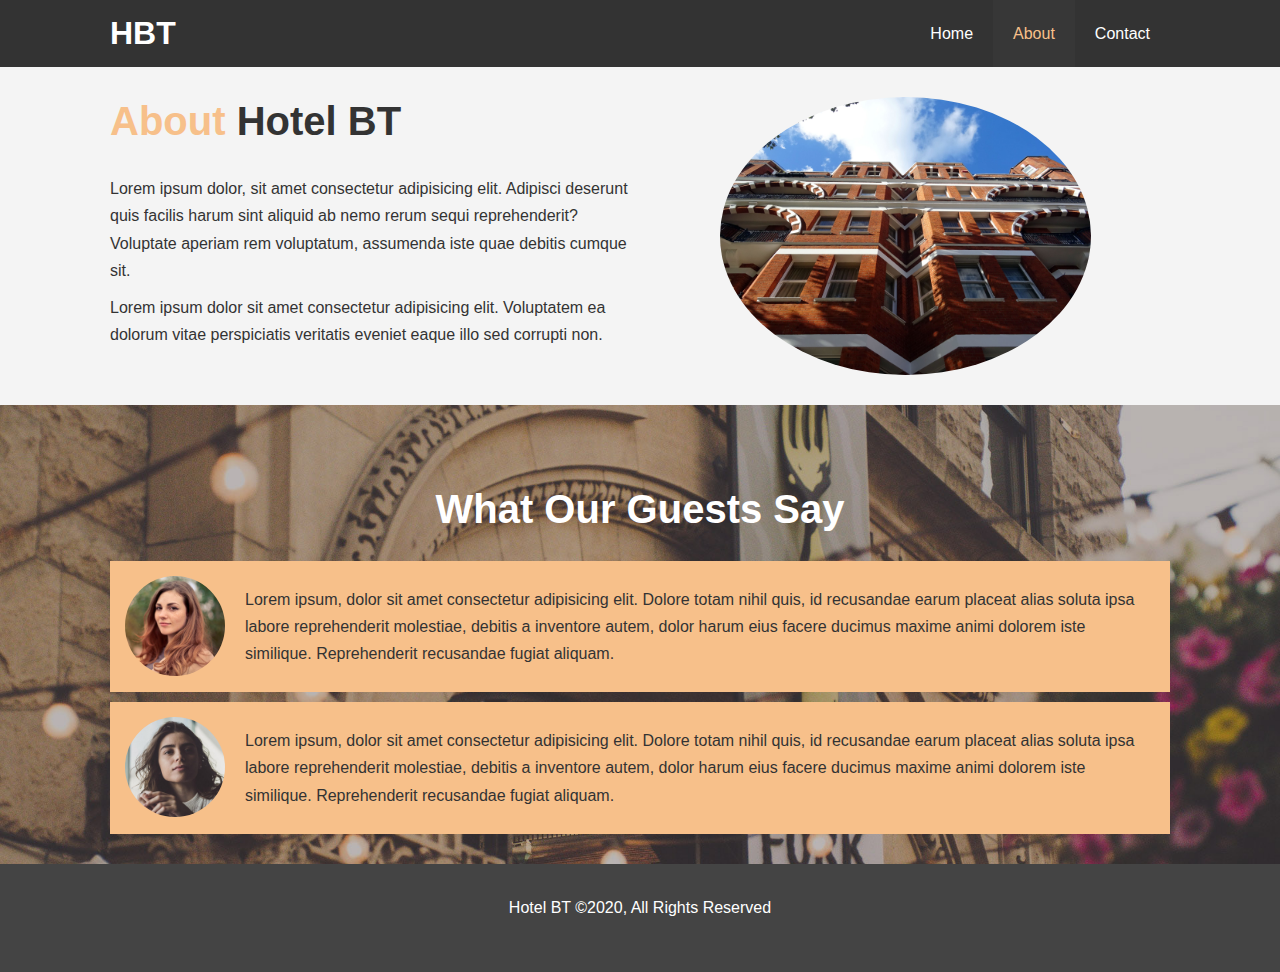
<file: about.html>
<!DOCTYPE html>
<html lang="en">
<head>
  <meta charset="UTF-8">
  <meta name="viewport" content="width=device-width, initial-scale=1.0">
  <meta name="descriotion" content="Welcome to the most extraordinary hotel">
  <meta name="keywords" content="hotel, boston hotel, new england hotel">
  <link rel="stylesheet" href="css/style.css">
  <link rel="stylesheet" media="screen and (max-width:768px)"
   href="css/mobile.css">
  <title>Hotel BT| About</title>
</head>
<body>
  <header>
    <nav id=navbar>
      <div class="container">
        <h1 class="logo"><a href="index.html">HBT</a></h1>
      <ul>
        <li><a href="index.html">Home</a></li>
        <li><a class="current" href="about.html">About</a></li>
        <li><a href="contact.html">Contact</a></li>
      </ul>
      </div>   
    </nav>
  </header>

  <section id="about-info" class="bg-light py-3">
    <div class="container">
      <div class="info-left">
        <h1 class="l-heading"> <span class="text-primary">About</span> Hotel BT</h1>
        <p>Lorem ipsum dolor, sit amet consectetur adipisicing elit.
          Adipisci deserunt quis facilis harum sint aliquid ab nemo rerum sequi reprehenderit?
          Voluptate aperiam rem voluptatum, assumenda iste quae debitis cumque sit.</p>
        <p>Lorem ipsum dolor sit amet consectetur adipisicing elit.
          Voluptatem ea dolorum vitae perspiciatis veritatis eveniet
          eaque illo sed corrupti non.</p>
      </div>
      <div class="info-right">
        <img src="./img/photo-2.jpg" alt="hotel">
      </div>
    </div>
  </section>

  <div class="clr"></div>

    <section id="testimonials" class="py-3">
      <div class="container">
        <h2 class="l-heading">What Our Guests Say</h2>
        <br>  
        <div class="testemonial bg-primary" style="padding: 15px;">
          <img src="./img/person-1.jpg" alt="Samantha">
          <p>Lorem ipsum, dolor sit amet consectetur adipisicing elit.
             Dolore totam nihil quis, id recusandae earum placeat alias soluta ipsa 
             labore reprehenderit molestiae, debitis a inventore autem, dolor harum eius
             facere ducimus maxime animi dolorem iste similique. Reprehenderit recusandae
              fugiat aliquam.</p>
        </div>

        <div class="testemonial bg-primary" style="padding: 15px; margin-top: 10px;">
          <img src="./img/person-2.jpg" alt="Jen">
          <p>Lorem ipsum, dolor sit amet consectetur adipisicing elit.
             Dolore totam nihil quis, id recusandae earum placeat alias soluta ipsa 
             labore reprehenderit molestiae, debitis a inventore autem, dolor harum eius
             facere ducimus maxime animi dolorem iste similique. Reprehenderit recusandae
              fugiat aliquam.</p>
        </div>

      </div>
    </section>
  
  <footer id="main-footer" class="about-footer">
    <p>Hotel BT &copy;2020, All Rights Reserved</p>
  </footer>
</body>
</html>
</file>
<file: css/mobile.css>
#navbar .logo {
  float: none;
  text-align: center;
}

#navbar ul, #navbar ul li{
  float: none;
  width: 100%;
}

/* Showcase */
#showcase{
  height: 100%;
}

#showcase .showcase-content{
  padding-top: 70px;
  padding-bottom:30px ;
}

/* Boxes */
.box{
  float: none;
  width: 100%;
}

/* About */
#about-info .info-right,
#about-info .info-left{
  float: none;
  width: 100%;
}

#about-info .info-right{
  margin-top: 30px;
}

.l-heading{
  text-align: center;
}

/* Contact */
#contact-info .box{
  border-bottom: #444 dotted 1px;
}
</file>
<file: css/style.css>
/* Reset */
*{
  margin: 0;
  padding: 0;
  box-sizing: border-box;
}

/* Main Styling */
html,body{
  font-family: 'Segoe UI', Tahoma, Geneva, Verdana, sans-serif;
  line-height: 1.7em;
}

a{
  color: #333;
  text-decoration: none;
}

h1,h2.h3{
  padding-bottom: 20px;
}

p{
  margin: 10px 0;
}

/* Utility classes */
.container{
  margin: auto;
  max-width: 1100px;
  overflow: auto;
  padding: 0 20px;
}

.text-primary{
  color: #f7c08a;
}

.lead{
font-size: 20px;
}

.btn{
 display: inline-block;
 font-size: 18px;
 color: #ffff;
 background: #333;
 padding: 13px 20px;
 border: none;
 cursor: pointer;
}

.btn:hover{
  background:#f7c08a;
  color: #333;
}

.btn-light{
  background: #f4f4f4;
  color:#333;
}

.bg-dark{
  background: #333;
  color: #fff;
}
.bg-light{
  background: #f4f4f4;
  color: #333;
}
.bg-primary{
  background: #f7c08a;
  color:#333;
}

.clr{
  clear: both;
}

.l-heading{
  font-size: 40px;
  line-height: 1.2;
}



/* padding */
.py-1{padding: 10px 0;}
.py-2{padding: 20px 0;}
.py-3{padding: 30px 0;}


/* Navbar */
#navbar{
  background-color: #333;
  color: white;
  overflow: auto;
}

#navbar a{
  color: #ffff;
}

#navbar .logo{
  float:left;
  padding-top: 20px;
}

#navbar ul{
  list-style: none;
 float: right;
}

#navbar ul li{
  float: left;
}

#navbar ul li a{
  display: block;
  padding: 20px;
  text-align: center;
}

#navbar ul li a:hover,
#navbar ul li a.current{
background-color: #4444;
color: #f7c08a;
}

/* showcase */
#showcase{
background: url('../img/showcase.jpg') no-repeat
center center/cover;
height: 600px;
}

#showcase .showcase-content{
  color: #ffff;
  text-align: center;
  padding-top: 170px;
}

#showcase .showcase-content h1{
  font-size: 60px;
  line-height: 1.2em;
}

#showcase .showcase-content p{
  padding-bottom: 20px;
  line-height: 1.7em;
}

/* Home info */
#home-info{
  height: 400px;
}

#home-info .info-img{
  float: left;
  width: 50%;
  background: url('../img/photo-1.jpg') no-repeat;
  min-height: 100%;
}

#home-info .info-content{
  float: right;
  width: 50%;
  height: 100%;
  text-align: center;
  padding:50px 30px;
  overflow: hidden;
}

#home-info .info-content p{
  padding-bottom: 30px;
}

/* Features */
.box{
  float: left;
  width: 33.3%;
  padding: 50px;
  text-align: center;
}

.box i{
  margin-bottom: 10px;
}

/* About Info */
#about-info .info-right{
float: right;
width:50%;
min-height: 100%;
}

#about-info .info-right img{
   display: block;
   margin: auto;
   width: 70%;
   border-radius: 50%;
}

#about-info .info-left{
  float: left;
  width: 50%;
  min-height: 100%;
}

/* Testimonials */
#testimonials{
  height: 100%;
  background: url('../img/test-bg.jpg') no-repeat
  center center/cover;
  padding-top: 40px;
}

#testimonials h2{
  color:#ffff;
  text-align: center;
  padding-top:40px;
}

#testimonials .testimonial{
  padding:20px;
  margin-bottom: 40px;
  border-radius: 50%;
  opacity: 0.9;
}

#testimonials img{
  width: 100px;
  float: left;
  margin-right: 20px;
  border-radius: 50%;
}

/* Contact form */
#contact-form .form-group{
  margin-bottom: 20px;
}

#contact-form label{
display: block;
margin-bottom: 5px;
}

#contact-form input, 
#contact-form textarea{
  width: 100%;
  padding: 10px;
  border: 1px #ddd solid;
}

#contact-form textarea{
  height: 200px;
}

#contact-form input, 
#contact-form textarea:focus{
  outline: none;
  border-color: #f7c08a;
}

/* Footer */
#main-footer{
  text-align: center;
  background: #444;
  color:white;
  padding:20px;
  /* margin-bottom: 0px; */
}

.about-footer{
  min-height: 12vh;
}
</file>
